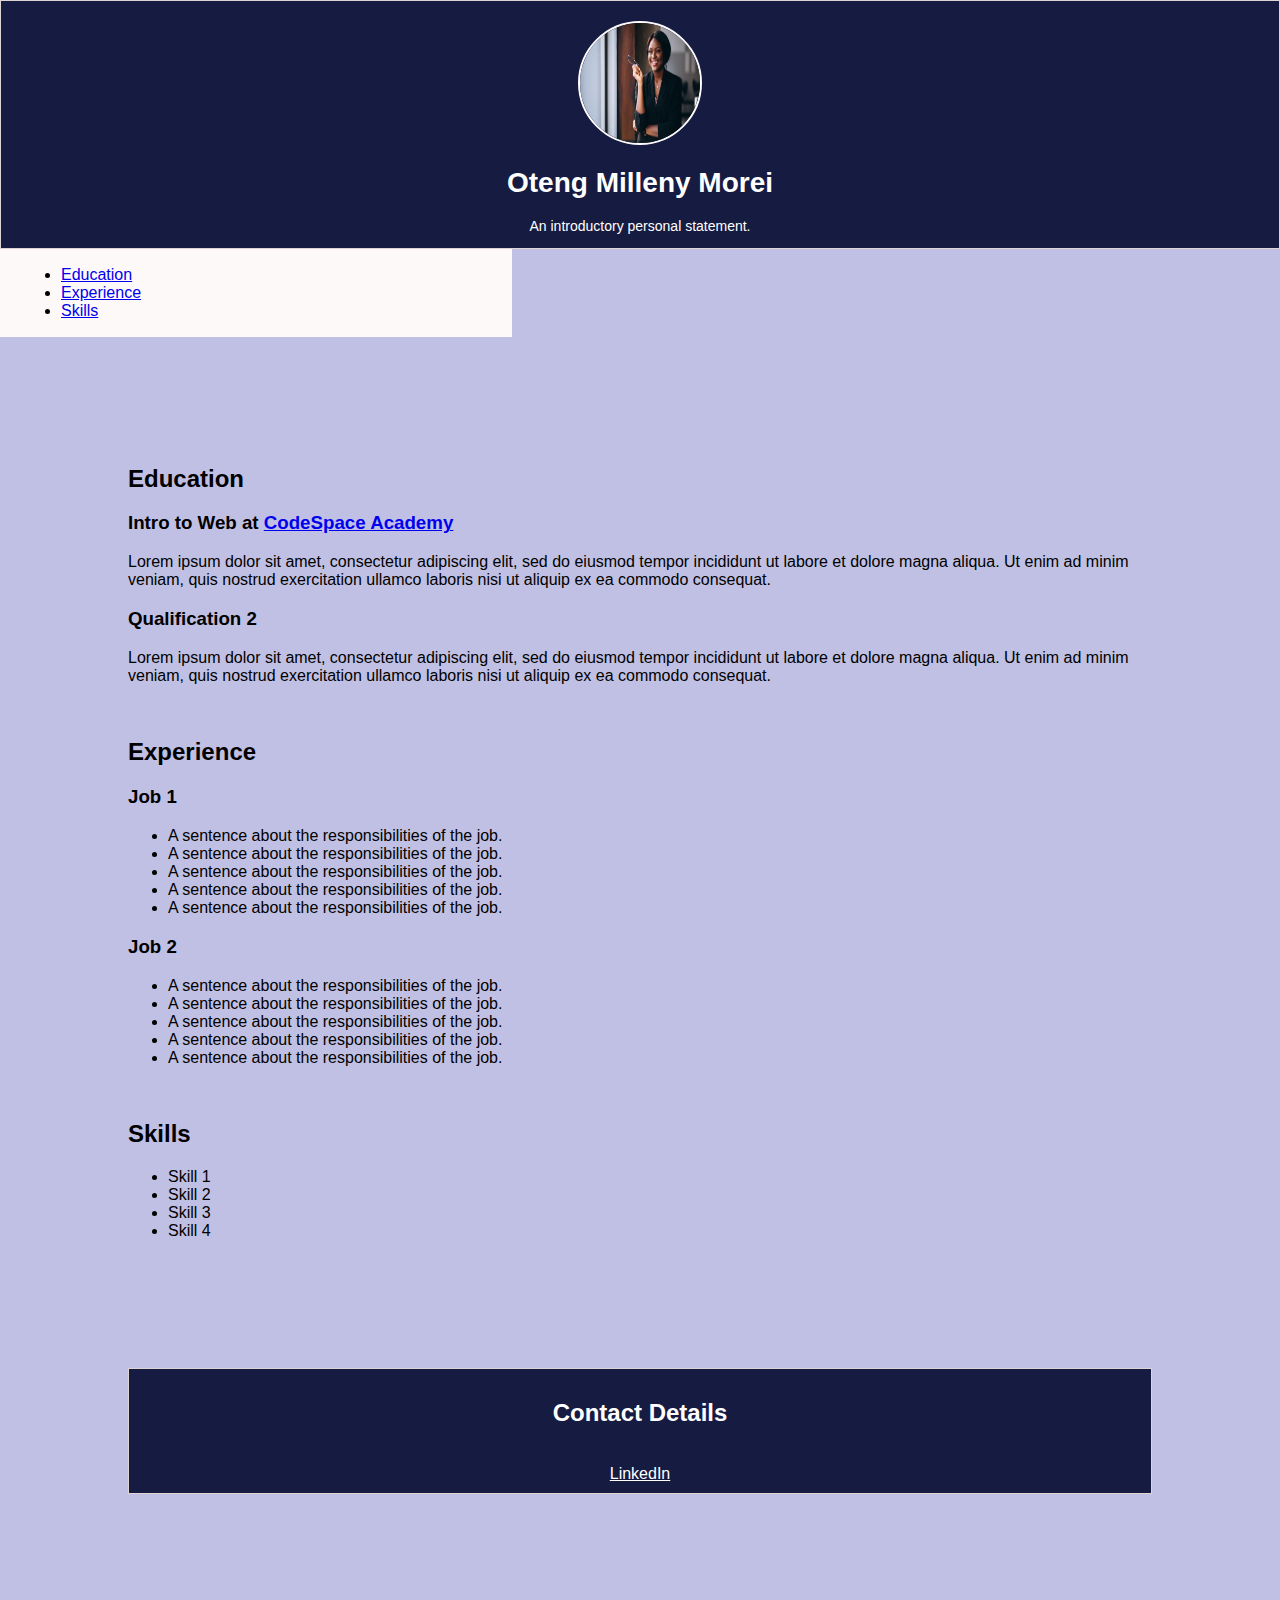
<file: index.html>
<!DOCTYPE html>
<html>

<head>
  <meta charset="UTF-8">
  <title> Oteng Milleny Morei </title>
  <link rel="stylesheet" type="text/css" href="styles.css">
</head>

<body>
  <header>
    <div class="moo">
      <img src="Images/Resume-2-Image.jpg" width="200" height="150">
      <h1>Oteng Milleny Morei</h1>
      <p style="color:rgb(255, 255, 255)"> An introductory personal statement. </p>
  </header>
  <section>
    <aside>
      <ul style="margin-left: 20px;">
        <li><a href="#education">Education</a></li>
        <li><a href="#experience">Experience</a></li>
        <li><a href="#skills">Skills</a></li>
      </ul>
      </div>
    </aside>
    <article>
      <h2 id="education">Education</h2>
      <h3> Intro to Web at <a href="https://codespaceacademy.com">CodeSpace Academy</a></h3>
      <p> Lorem ipsum dolor sit amet, consectetur adipiscing elit, sed do eiusmod tempor incididunt ut labore et dolore
        magna aliqua. Ut enim ad minim veniam, quis nostrud exercitation ullamco laboris nisi ut aliquip ex ea commodo
        consequat. </p>
      <h3> Qualification 2</h3>
      <p>Lorem ipsum dolor sit amet, consectetur adipiscing elit, sed do eiusmod tempor incididunt ut labore et dolore
        magna aliqua. Ut enim ad minim veniam, quis nostrud exercitation ullamco laboris nisi ut aliquip ex ea commodo
        consequat. </p>
        <br>
      <h2 id="experience">Experience</h2>
      <h3>Job 1</h3>
      <ul>
        <li>A sentence about the responsibilities of the job.</li>
        <li>A sentence about the responsibilities of the job.</li>
        <li>A sentence about the responsibilities of the job.</li>
        <li>A sentence about the responsibilities of the job.</li>
        <li>A sentence about the responsibilities of the job.</li> 
      </ul>
      <h3>Job 2</h3>
      <ul>
        <li>A sentence about the responsibilities of the job.</li>
        <li>A sentence about the responsibilities of the job.</li>
        <li>A sentence about the responsibilities of the job.</li>
        <li>A sentence about the responsibilities of the job.</li>
        <li>A sentence about the responsibilities of the job.</li>
      </ul>
      <br>
      <h2 id="skills">Skills</h2>
      <p>
      <ul>
        <li>Skill 1</li>
        <li>Skill 2 </li>
        <li>Skill 3</li>
        <li>Skill 4 </li>
      </ul>
      </p>
    </article>
  </section>
  <footer class="moo">
    <h2 style="color:rgb(255, 255, 255)" id="Contact Details">Contact Details</h2>
    <br>
    <a style="color:rgb(255, 255, 255)" href="https://www.linkedin.com/">LinkedIn</a>
    <br>
  </footer>
</body>
<html>
</file>
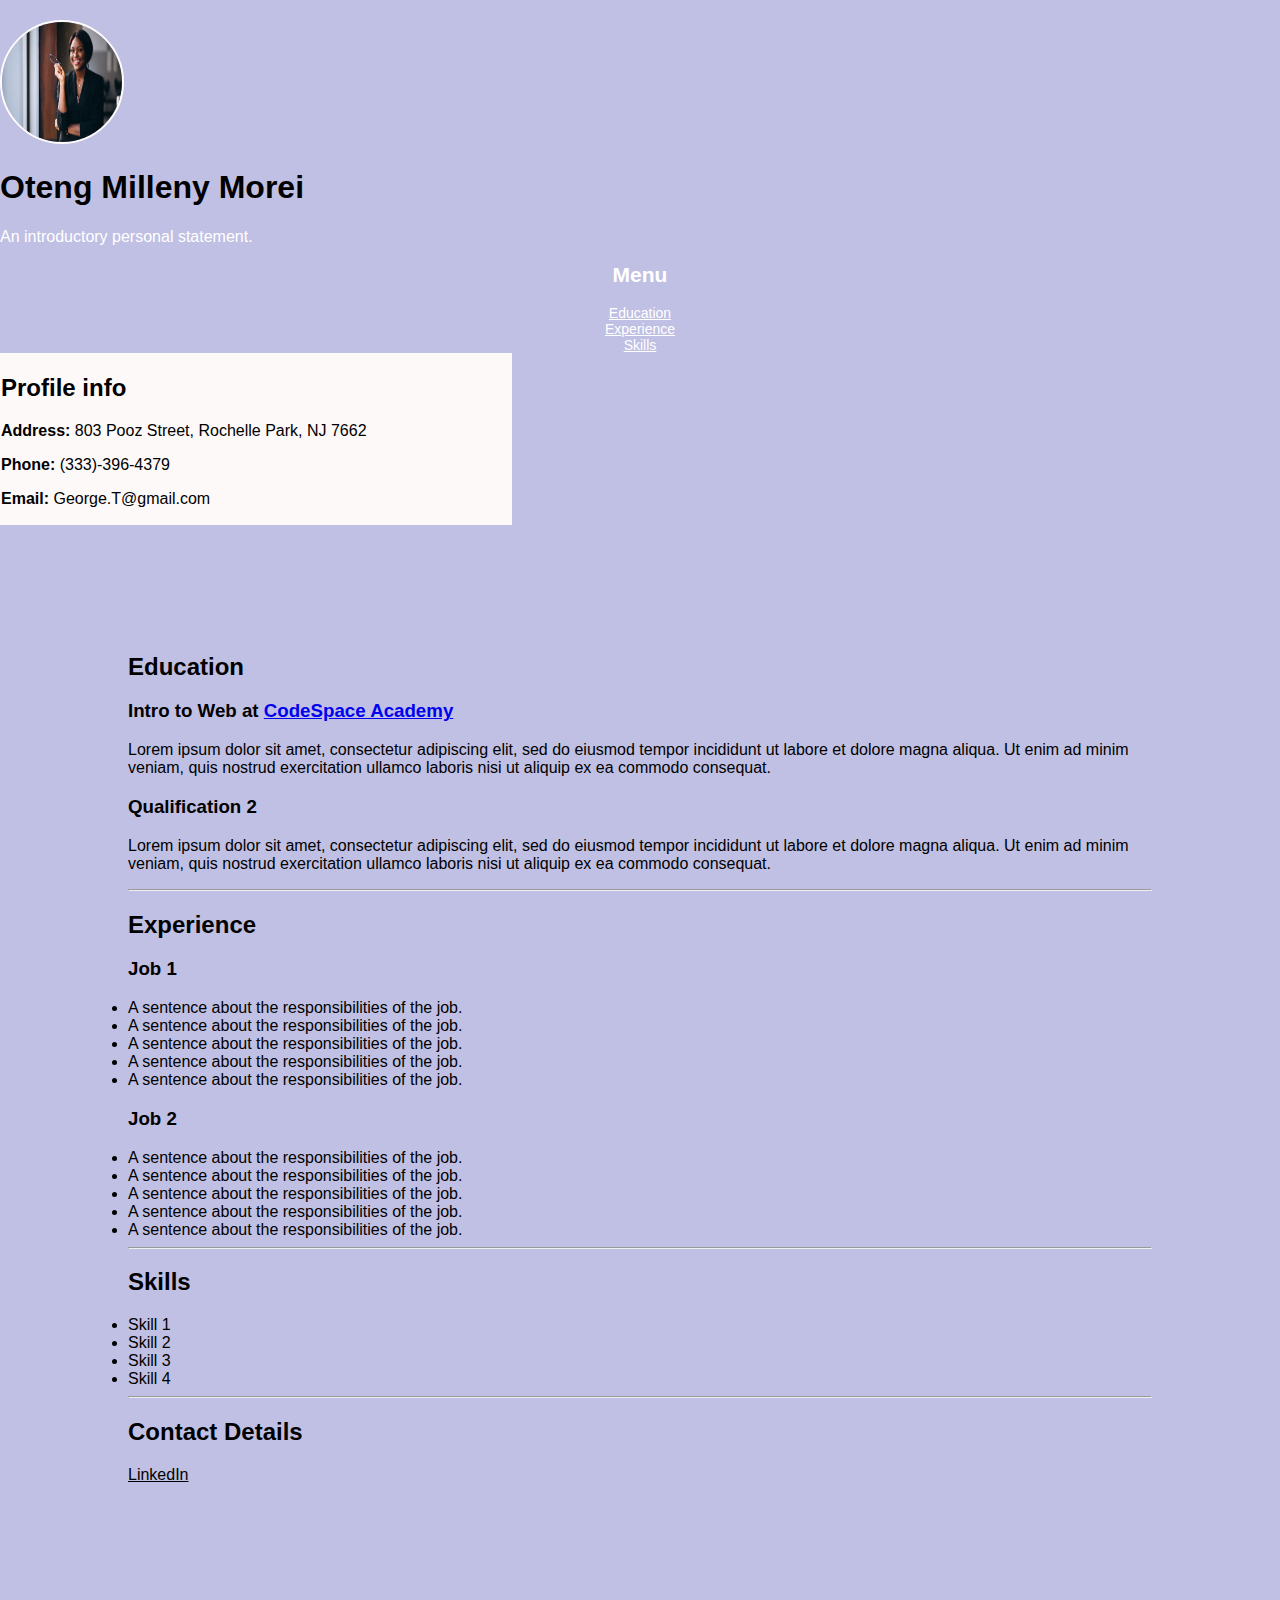
<file: resume6.html>
<!DOCTYPE html>
<html lang="en">
<head>
    <meta charset="UTF-8">
    <meta http-equiv="X-UA-Compatible" content="IE=edge">
    <meta name="viewport" content="width=device-width, initial-scale=1.0">
    <title>Document</title>
    <link rel="stylesheet" href="styles.css">
</head>
<body>

    <main>
        <section id="left-section">
          <img src="Images/Resume-2-Image.jpg" width="200" height="150">
          <h1> Oteng Milleny Morei</h1>
          <p style="color:rgb(255, 255, 255)"> An introductory personal statement. </p>
          <header>
            <h2>Menu </h2>
              <li><a style="color:rgb(255, 255, 255)" href="#education">Education</a></li>
              <li><a style="color:rgb(255, 255, 255)" href="#experience">Experience</a></li>
              <li><a style="color:rgb(255, 255, 255)" href="#skills">Skills</a></li>   
          </header>
        <aside>
          <h2> Profile info</h2>
          <p> <b>Address:</b> 803 Pooz Street, 
            Rochelle Park, NJ
            7662</p>
          <p> <b>Phone:</b> (333)-396-4379 </p>
          <p> <b>Email:</b> George.T@gmail.com</p>
        </aside>
        </section>

        <section id="right-section">
          <article>
            <h2 id="education">Education</h2>
            <h3> Intro to Web at <a href="https://codespaceacademy.com">CodeSpace Academy</a></h3>
            <p> Lorem ipsum dolor sit amet, consectetur adipiscing elit, sed do eiusmod tempor incididunt ut labore et dolore
              magna aliqua. Ut enim ad minim veniam, quis nostrud exercitation ullamco laboris nisi ut aliquip ex ea commodo
              consequat. </p>
            <h3> Qualification 2</h3>
            <p>Lorem ipsum dolor sit amet, consectetur adipiscing elit, sed do eiusmod tempor incididunt ut labore et dolore
              magna aliqua. Ut enim ad minim veniam, quis nostrud exercitation ullamco laboris nisi ut aliquip ex ea commodo
              consequat. </p>
              <hr>
            <h2 id="experience">Experience</h2>
            <h3>Job 1</h3>
              <li>A sentence about the responsibilities of the job.</li>
              <li>A sentence about the responsibilities of the job.</li>
              <li>A sentence about the responsibilities of the job.</li>
              <li>A sentence about the responsibilities of the job.</li>
              <li>A sentence about the responsibilities of the job.</li> 
            <h3>Job 2</h3>
              <li>A sentence about the responsibilities of the job.</li>
              <li>A sentence about the responsibilities of the job.</li>
              <li>A sentence about the responsibilities of the job.</li>
              <li>A sentence about the responsibilities of the job.</li>
              <li>A sentence about the responsibilities of the job.</li>
            <hr>
            <h2 id="skills">Skills</h2>
            <p>
              <li>Skill 1</li>
              <li>Skill 2 </li>
              <li>Skill 3</li>
              <li>Skill 4 </li>
              <hr>
            <h2 style="color:rgb(0, 0, 0)" id="Contact Details">Contact Details</h2>
            <a style="color:rgb(0, 0, 0)" href="https://www.linkedin.com/">LinkedIn</a>
            </p>
          </article>   
        </section>
        
    </main>
    
</body>
</html>
</file>
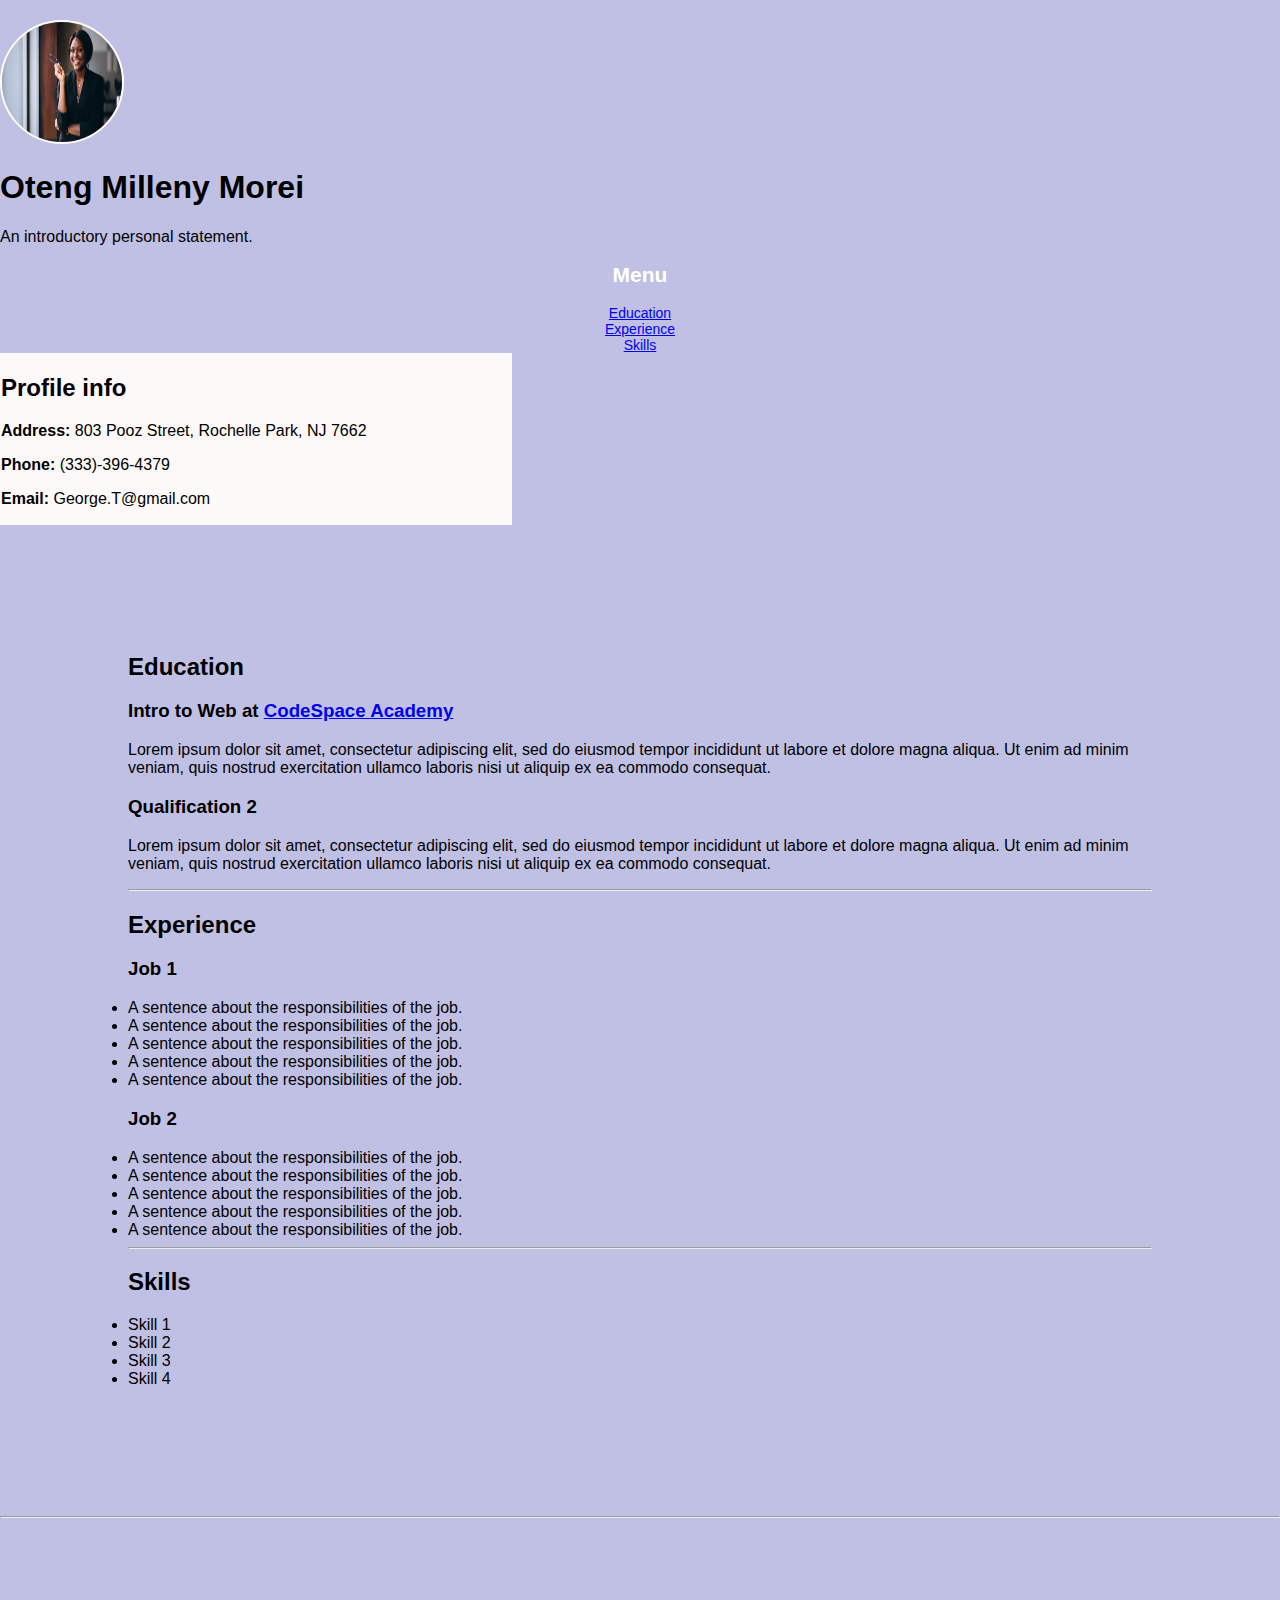
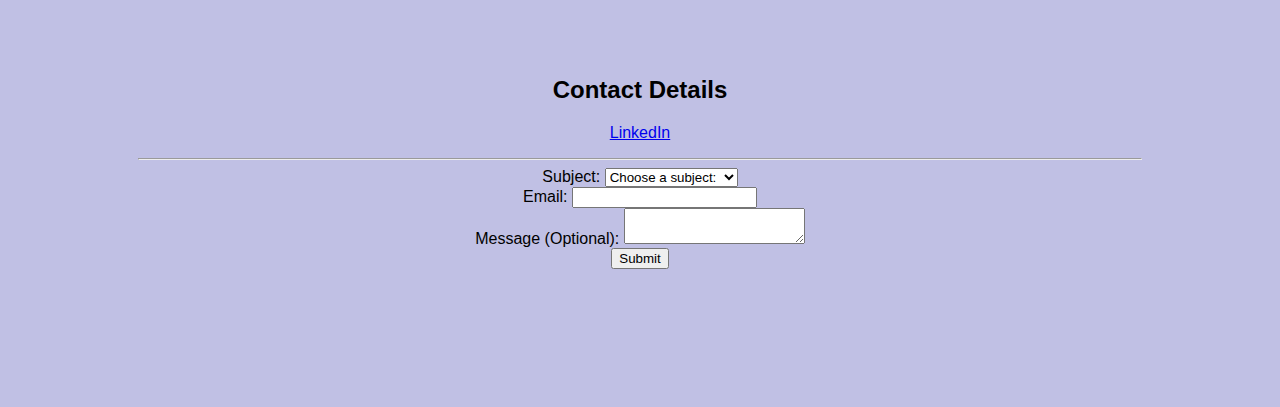
<file: resume7-1.html>
<!DOCTYPE html>
<html lang="en">

<head>
  <meta charset="UTF-8">
  <meta http-equiv="X-UA-Compatible" content="IE=edge">
  <meta name="viewport" content="width=device-width, initial-scale=1.0">
  <title>Document</title>
  <link rel="stylesheet" type="text/css" href="styles.css">
</head>

<body>

  <main>
    <section>
      <img src="Images/Resume-2-Image.jpg" width="200" height="150">
      <h1> Oteng Milleny Morei</h1>
      <p> An introductory personal statement. </p>
      <header>
        <h2>Menu </h2>
        <li><a href="#education">Education</a></li>
        <li><a href="#experience">Experience</a></li>
        <li><a href="#skills">Skills</a></li>
      </header>
      <aside>
        <h2> Profile info</h2>
        <p> <b>Address:</b> 803 Pooz Street,
          Rochelle Park, NJ
          7662</p>
        <p> <b>Phone:</b> (333)-396-4379 </p>
        <p> <b>Email:</b> George.T@gmail.com</p>
      </aside>
      <article>
        <h2 id="education">Education</h2>
        <h3> Intro to Web at <a href="https://codespaceacademy.com">CodeSpace Academy</a></h3>
        <p> Lorem ipsum dolor sit amet, consectetur adipiscing elit, sed do eiusmod tempor incididunt ut labore et
          dolore
          magna aliqua. Ut enim ad minim veniam, quis nostrud exercitation ullamco laboris nisi ut aliquip ex ea commodo
          consequat. </p>
        <h3> Qualification 2</h3>
        <p>Lorem ipsum dolor sit amet, consectetur adipiscing elit, sed do eiusmod tempor incididunt ut labore et dolore
          magna aliqua. Ut enim ad minim veniam, quis nostrud exercitation ullamco laboris nisi ut aliquip ex ea commodo
          consequat. </p>
        <hr>
        <h2 id="experience">Experience</h2>
        <h3>Job 1</h3>
        <li>A sentence about the responsibilities of the job.</li>
        <li>A sentence about the responsibilities of the job.</li>
        <li>A sentence about the responsibilities of the job.</li>
        <li>A sentence about the responsibilities of the job.</li>
        <li>A sentence about the responsibilities of the job.</li>
        <h3>Job 2</h3>
        <li>A sentence about the responsibilities of the job.</li>
        <li>A sentence about the responsibilities of the job.</li>
        <li>A sentence about the responsibilities of the job.</li>
        <li>A sentence about the responsibilities of the job.</li>
        <li>A sentence about the responsibilities of the job.</li>
        <hr>
        <h2 id="skills">Skills</h2>
        <p>
          <li>Skill 1</li>
          <li>Skill 2 </li>
          <li>Skill 3</li>
          <li>Skill 4 </li>
      </article>
      <hr>
    </section>
    <footer>
      
      <h2 id="Contact Details">Contact Details</h2>
      <a href="https://www.linkedin.com/">LinkedIn</a>
      </p>
      <hr>
      <form action="https://formsubmit.co/your-email-here" method="POST">
        <label for="subject">Subject:</label>
        <select id="subject" name="subject" required>
          <option value="">Choose a subject:</option>
          <option value="Job Inquiry">Job Inquiry</option>
          <option value="Freelance Work">Collaboration</option>
          <option value="Networking">Business Proposal</option>
          <option value="Freelance Work">Freelance Work</option>
          <option value="Networking">Networking</option>
          <option value="Other">Other</option>
        </select>
      
        <br />
      
        <label for="email">Email:</label>
        <input type="email" id="email" name="email" required>
      
        <br />
      
        <label for="message">Message (Optional):</label>
        <textarea id="message" name="message"></textarea>
      
        <br />
      
        <input type="submit" value="Submit">
      </form>
      
    </footer>

  </main>

</body>

</html>
</file>
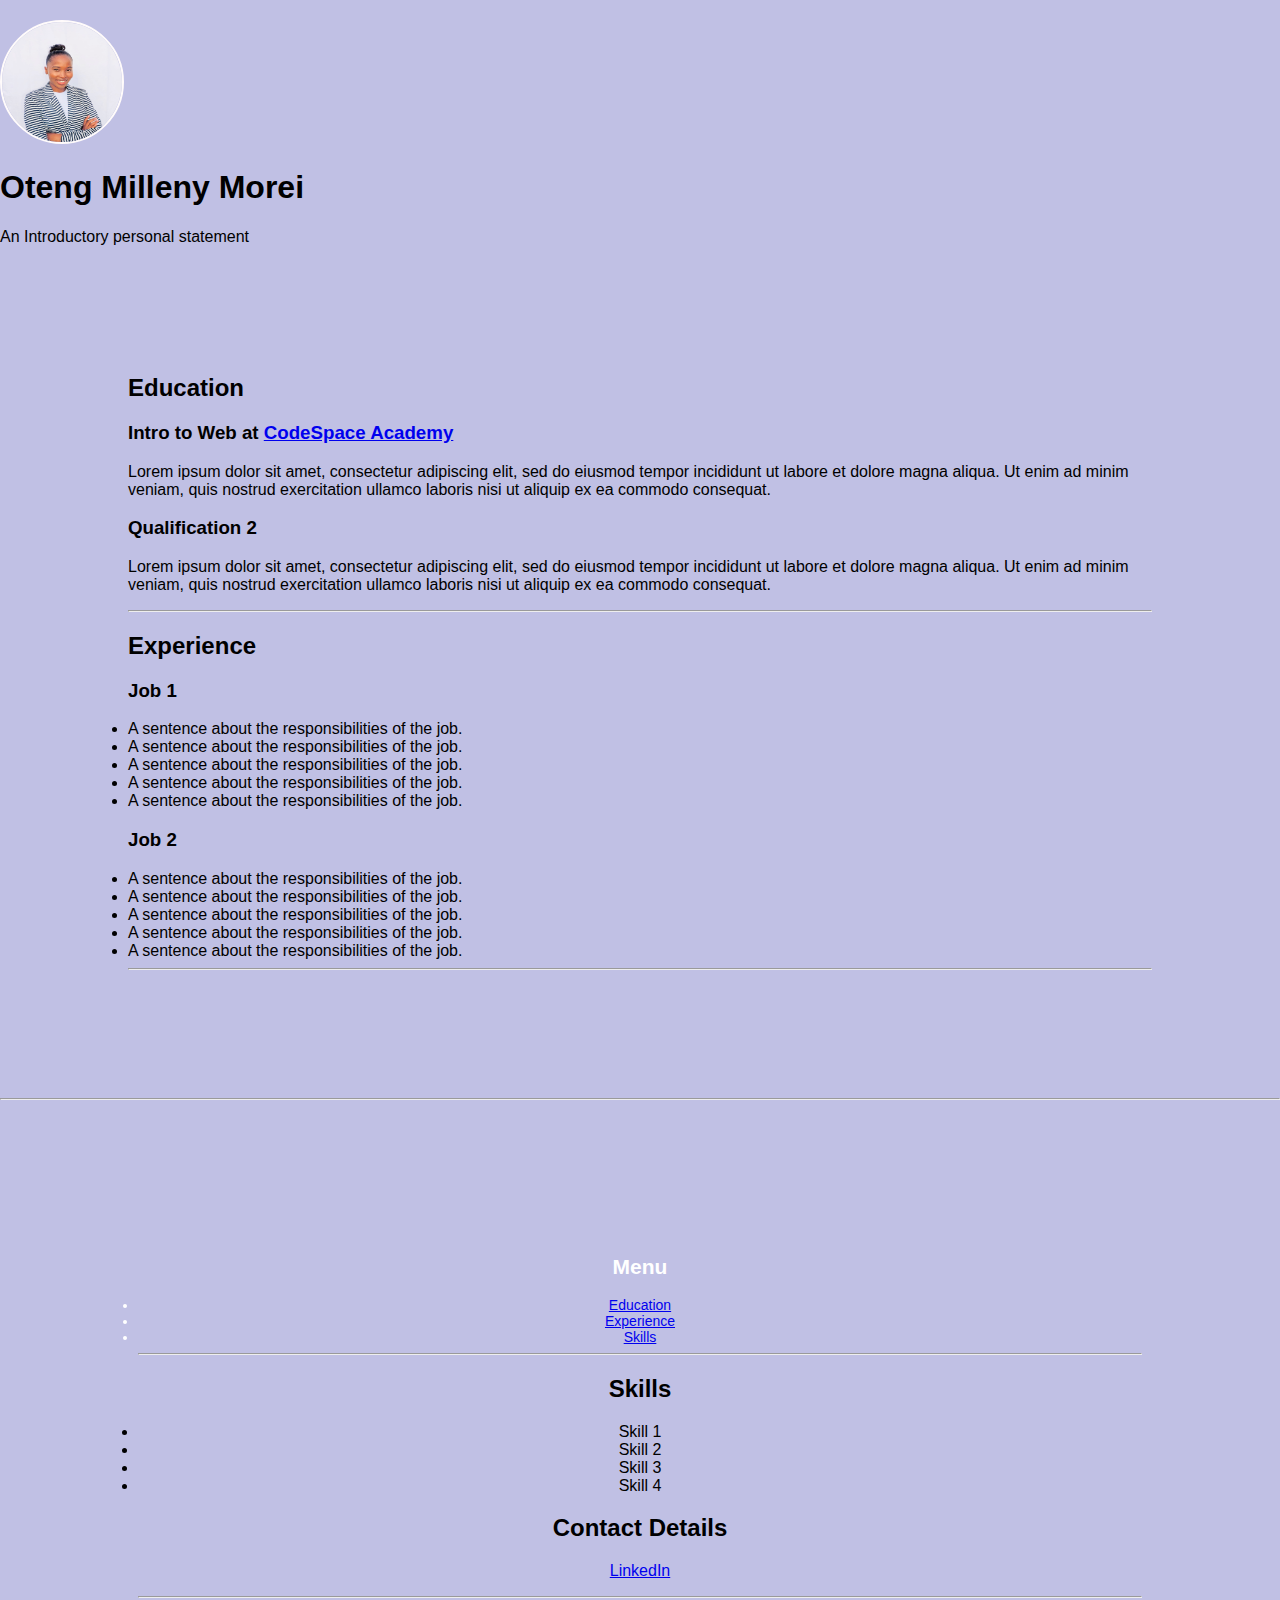
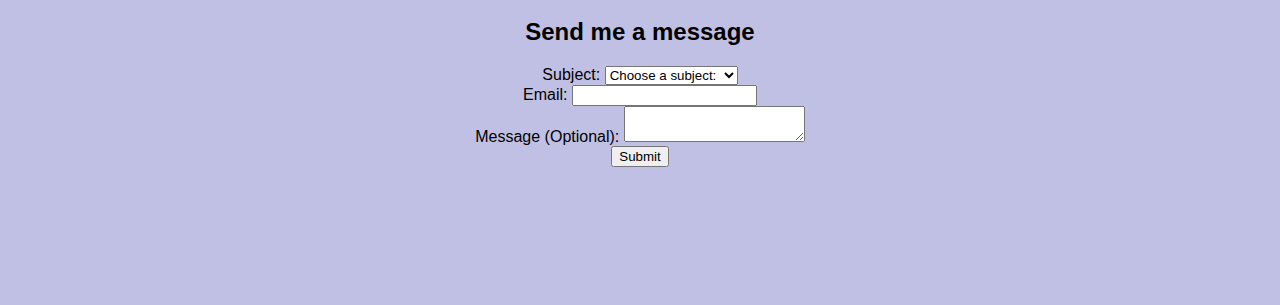
<file: resume7-2.html>
<!DOCTYPE html>
<html lang="en">

<head>
  <meta charset="UTF-8">
  <meta http-equiv="X-UA-Compatible" content="IE=edge">
  <meta name="viewport" content="width=device-width, initial-scale=1.0">
  <title>Document</title>
  <link rel="stylesheet" type="text/css" href="styles.css">
</head>

<body>

  <main>
    <section class="hero">
      <div class="hero-content">
        <div class="profile-pic">
          <picture>
            <source media="(max-width:650px)"srcset=Images/FaceImage.jpg>
            <source media="(max-width:1000px)"srcset=Images/ShoulderImage.jpg>
            <img src="Images/ResumeProfile.jpg"alt="ResumeProfile">
          </picture>
        </div>
        <h1 class="Oteng Milleny Morei">Oteng Milleny Morei</h1>
        <p class="intro">An Introductory personal statement </p>
      </div>
    
      <article>
        <h2 id="education">Education</h2>
        <h3> Intro to Web at <a href="https://codespaceacademy.com">CodeSpace Academy</a></h3>
        <p> Lorem ipsum dolor sit amet, consectetur adipiscing elit, sed do eiusmod tempor incididunt ut labore et
          dolore
          magna aliqua. Ut enim ad minim veniam, quis nostrud exercitation ullamco laboris nisi ut aliquip ex ea commodo
          consequat. </p>
        <h3> Qualification 2</h3>
        <p>Lorem ipsum dolor sit amet, consectetur adipiscing elit, sed do eiusmod tempor incididunt ut labore et dolore
          magna aliqua. Ut enim ad minim veniam, quis nostrud exercitation ullamco laboris nisi ut aliquip ex ea commodo
          consequat. </p>
        <hr>
        <h2 id="experience">Experience</h2>
        <h3>Job 1</h3>
        <li>A sentence about the responsibilities of the job.</li>
        <li>A sentence about the responsibilities of the job.</li>
        <li>A sentence about the responsibilities of the job.</li>
        <li>A sentence about the responsibilities of the job.</li>
        <li>A sentence about the responsibilities of the job.</li>
        <h3>Job 2</h3>
        <li>A sentence about the responsibilities of the job.</li>
        <li>A sentence about the responsibilities of the job.</li>
        <li>A sentence about the responsibilities of the job.</li>
        <li>A sentence about the responsibilities of the job.</li>
        <li>A sentence about the responsibilities of the job.</li>
        <hr>
      </article>
      <hr>
    </section>
    <footer>
      <header>
        <h2>Menu </h2>
        <li><a href="#education">Education</a></li>
        <li><a href="#experience">Experience</a></li>
        <li><a href="#skills">Skills</a></li>
      </header>
      <hr>
      <h2 id="skills">Skills</h2>
        <p>
          <li>Skill 1</li>
          <li>Skill 2 </li>
          <li>Skill 3</li>
          <li>Skill 4 </li>
      <h2 id="Contact Details">Contact Details</h2>
      <a href="https://www.linkedin.com/">LinkedIn</a>
      </p>
      <hr>
      <h2>Send me a message</h2>
      <form action="https://formsubmit.co/your-email-here" method="POST">
        <label for="subject">Subject:</label>
        <select id="subject" name="subject" required>
          <option value="">Choose a subject:</option>
          <option value="Job Inquiry">Job Inquiry</option>
          <option value="Freelance Work">Collaboration</option>
          <option value="Networking">Business Proposal</option>
          <option value="Freelance Work">Freelance Work</option>
          <option value="Networking">Networking</option>
          <option value="Other">Other</option>
        </select>
      
        <br />
      
        <label for="email">Email:</label>
        <input type="email" id="email" name="email" required>
      
        <br />
      
        <label for="message">Message (Optional):</label>
        <textarea id="message" name="message"></textarea>
      
        <br />
      
        <input type="submit" value="Submit">
      </form>
      
    </footer>

  </main>

</body>

</html>
</file>
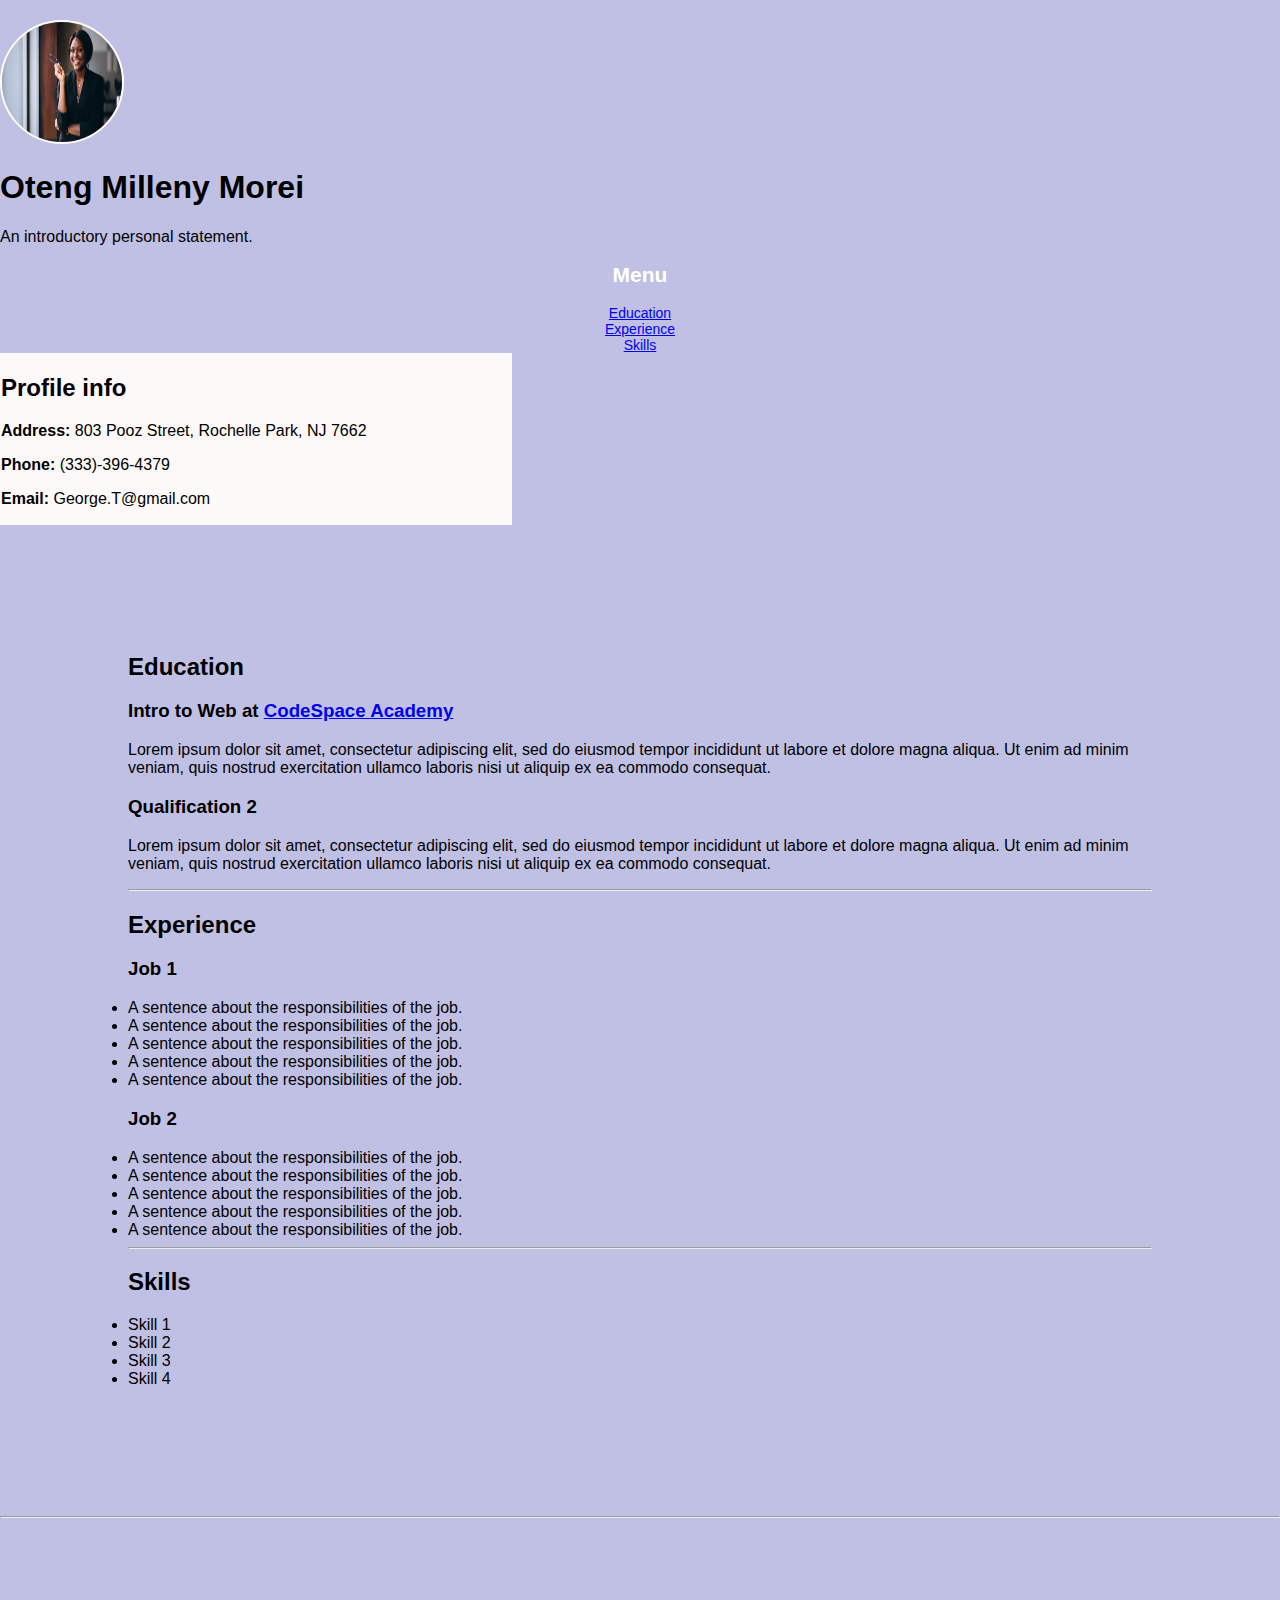
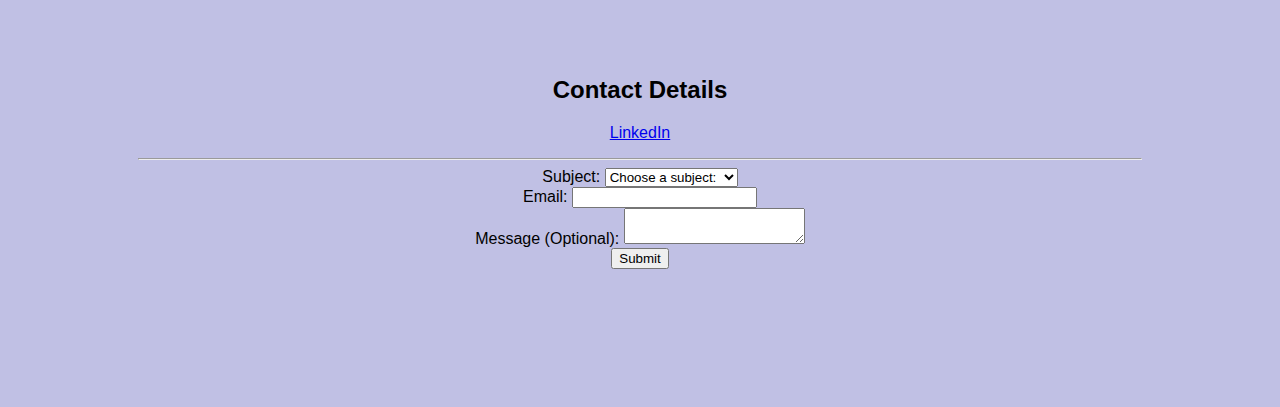
<file: resume7.html>
<!DOCTYPE html>
<html lang="en">

<head>
  <meta charset="UTF-8">
  <meta http-equiv="X-UA-Compatible" content="IE=edge">
  <meta name="viewport" content="width=device-width, initial-scale=1.0">
  <title>Document</title>
  <link rel="stylesheet" type="text/css" href="styles.css">
</head>

<body>

  <main>
    <section id="left-section">
      <img src="Images/Resume-2-Image.jpg" width="200" height="150">
      <h1> Oteng Milleny Morei</h1>
      <p> An introductory personal statement. </p>
      <header>
        <h2>Menu </h2>
        <li><a href="#education">Education</a></li>
        <li><a href="#experience">Experience</a></li>
        <li><a href="#skills">Skills</a></li>
      </header>
      <aside>
        <h2> Profile info</h2>
        <p> <b>Address:</b> 803 Pooz Street,
          Rochelle Park, NJ
          7662</p>
        <p> <b>Phone:</b> (333)-396-4379 </p>
        <p> <b>Email:</b> George.T@gmail.com</p>
      </aside>
    </section>

    <section id="right-section">
      <article>
        <h2 id="education">Education</h2>
        <h3> Intro to Web at <a href="https://codespaceacademy.com">CodeSpace Academy</a></h3>
        <p> Lorem ipsum dolor sit amet, consectetur adipiscing elit, sed do eiusmod tempor incididunt ut labore et
          dolore
          magna aliqua. Ut enim ad minim veniam, quis nostrud exercitation ullamco laboris nisi ut aliquip ex ea commodo
          consequat. </p>
        <h3> Qualification 2</h3>
        <p>Lorem ipsum dolor sit amet, consectetur adipiscing elit, sed do eiusmod tempor incididunt ut labore et dolore
          magna aliqua. Ut enim ad minim veniam, quis nostrud exercitation ullamco laboris nisi ut aliquip ex ea commodo
          consequat. </p>
        <hr>
        <h2 id="experience">Experience</h2>
        <h3>Job 1</h3>
        <li>A sentence about the responsibilities of the job.</li>
        <li>A sentence about the responsibilities of the job.</li>
        <li>A sentence about the responsibilities of the job.</li>
        <li>A sentence about the responsibilities of the job.</li>
        <li>A sentence about the responsibilities of the job.</li>
        <h3>Job 2</h3>
        <li>A sentence about the responsibilities of the job.</li>
        <li>A sentence about the responsibilities of the job.</li>
        <li>A sentence about the responsibilities of the job.</li>
        <li>A sentence about the responsibilities of the job.</li>
        <li>A sentence about the responsibilities of the job.</li>
        <hr>
        <h2 id="skills">Skills</h2>
        <p>
          <li>Skill 1</li>
          <li>Skill 2 </li>
          <li>Skill 3</li>
          <li>Skill 4 </li>
      </article>
      <hr>
    </section>
    <footer>
      
      <h2 id="Contact Details">Contact Details</h2>
      <a href="https://www.linkedin.com/">LinkedIn</a>
      </p>
      <hr>
      <form action="https://formsubmit.co/your-email-here" method="POST">
        <label for="subject">Subject:</label>
        <select id="subject" name="subject" required>
          <option value="">Choose a subject:</option>
          <option value="Job Inquiry">Job Inquiry</option>
          <option value="Freelance Work">Collaboration</option>
          <option value="Networking">Business Proposal</option>
          <option value="Freelance Work">Freelance Work</option>
          <option value="Networking">Networking</option>
          <option value="Other">Other</option>
        </select>
      
        <br />
      
        <label for="email">Email:</label>
        <input type="email" id="email" name="email" required>
      
        <br />
      
        <label for="message">Message (Optional):</label>
        <textarea id="message" name="message"></textarea>
      
        <br />
      
        <input type="submit" value="Submit">
      </form>
      
    </footer>

  </main>

</body>

</html>
</file>
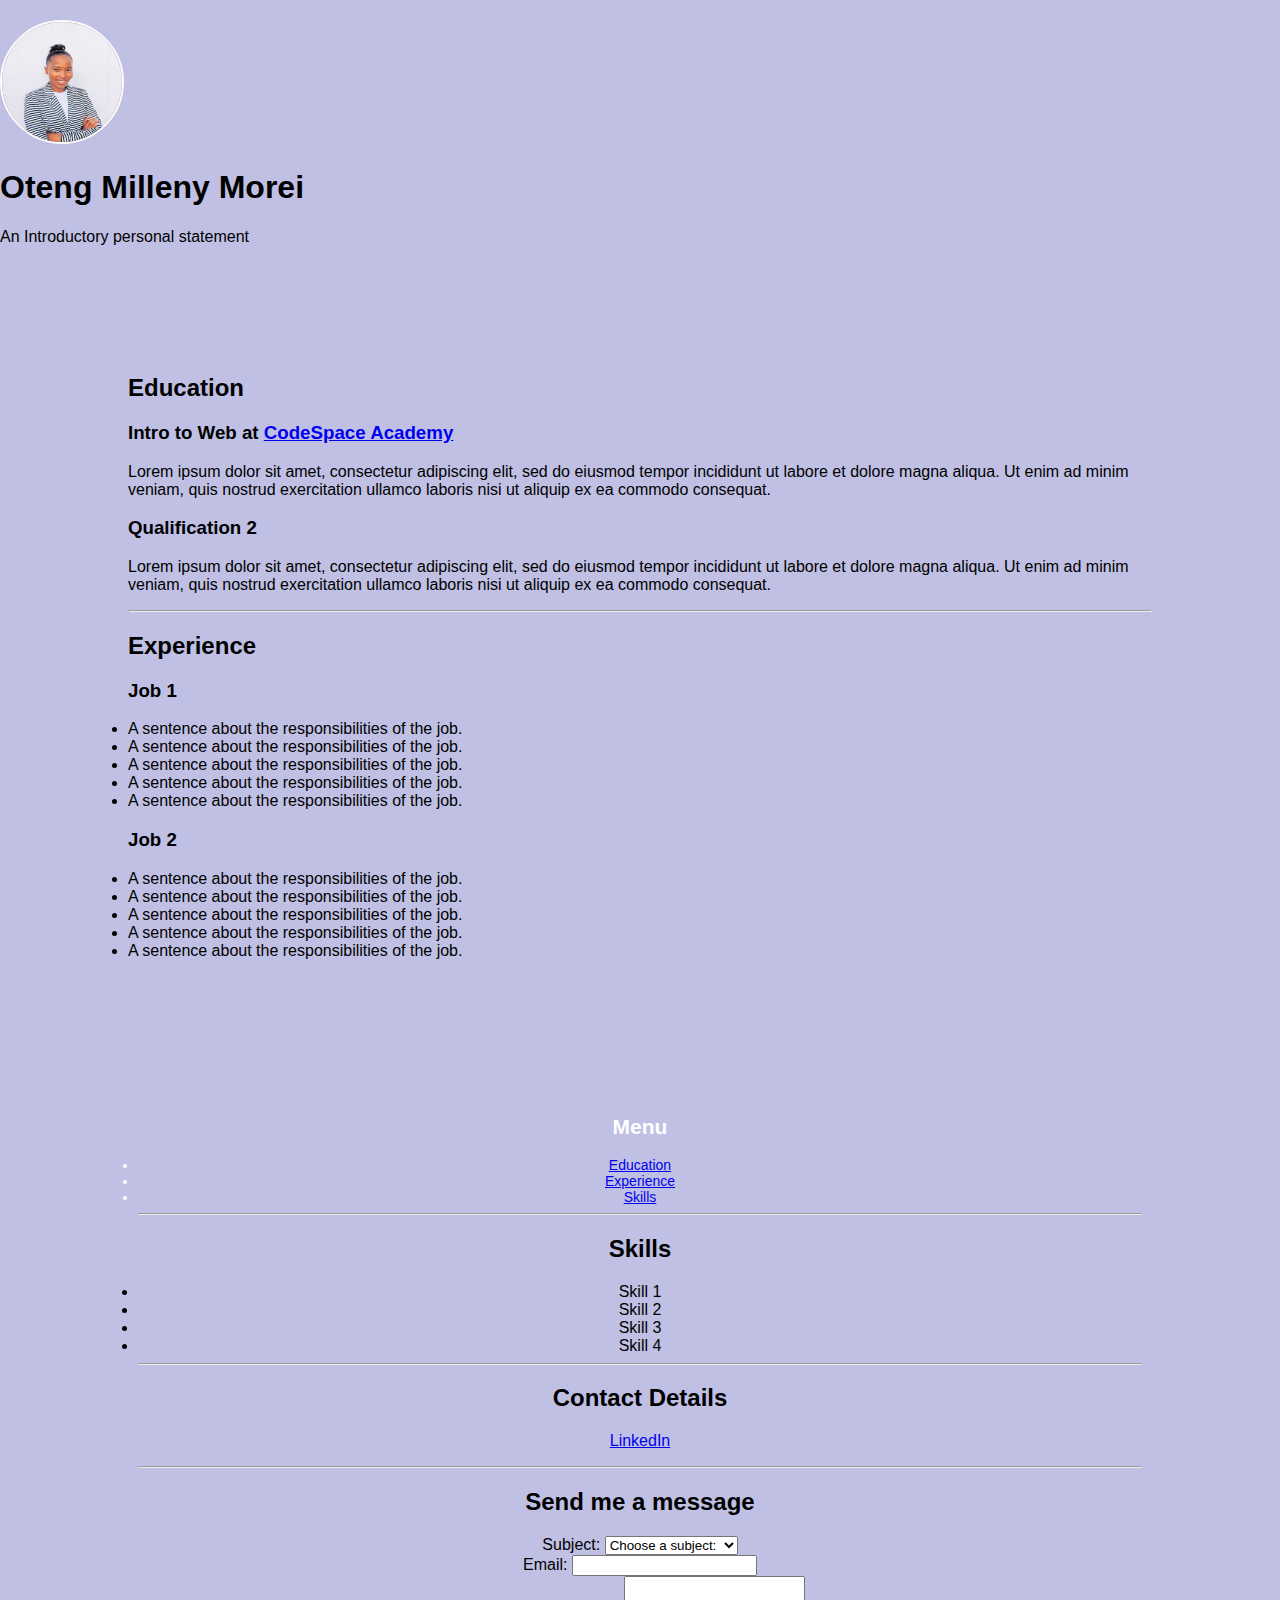
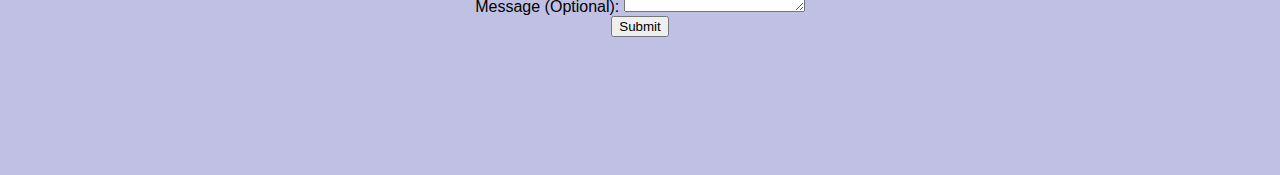
<file: resume8.html>
<!DOCTYPE html>
<html lang="en">

<head>
    <meta charset="UTF-8">
    <meta http-equiv="X-UA-Compatible" content="IE=edge">
    <meta name="viewport" content="width=device-width, initial-scale=1.0">
    <title>Document</title>
    <link rel="stylesheet" type="text/css" href="styles.css">
</head>

<body>

    <main>
        <section class="hero">
            <div class="hero-content">
                <div class="profile-pic">
                    <picture>
                        <source media="(max-width:650px)" srcset=Images/FaceImage.jpg>
                        <source media="(max-width:1000px)" srcset=Images/ShoulderImage.jpg>
                        <img src="Images/ResumeProfile.jpg" alt="ResumeProfile">
                    </picture>
                </div>
                <h1 class="Oteng Milleny Morei">Oteng Milleny Morei</h1>
                <p class="intro">An Introductory personal statement </p>
            </div>

            <article>
                <h2 id="education">Education</h2>
                <h3> Intro to Web at <a href="https://codespaceacademy.com">CodeSpace Academy</a></h3>
                <p> Lorem ipsum dolor sit amet, consectetur adipiscing elit, sed do eiusmod tempor incididunt ut labore
                    et
                    dolore
                    magna aliqua. Ut enim ad minim veniam, quis nostrud exercitation ullamco laboris nisi ut aliquip ex
                    ea commodo
                    consequat. </p>
                <h3> Qualification 2</h3>
                <p>Lorem ipsum dolor sit amet, consectetur adipiscing elit, sed do eiusmod tempor incididunt ut labore
                    et dolore
                    magna aliqua. Ut enim ad minim veniam, quis nostrud exercitation ullamco laboris nisi ut aliquip ex
                    ea commodo
                    consequat. </p>
                <hr>
                <h2 id="experience">Experience</h2>
                <div class="Exp">
                    <div>
                        <h3>Job 1</h3>
                        <li>A sentence about the responsibilities of the job.</li>
                        <li>A sentence about the responsibilities of the job.</li>
                        <li>A sentence about the responsibilities of the job.</li>
                        <li>A sentence about the responsibilities of the job.</li>
                        <li>A sentence about the responsibilities of the job.</li>
                    </div>
                    <div class="Job2">
                        <h3>Job 2</h3>
                        <li>A sentence about the responsibilities of the job.</li>
                        <li>A sentence about the responsibilities of the job.</li>
                        <li>A sentence about the responsibilities of the job.</li>
                        <li>A sentence about the responsibilities of the job.</li>
                        <li>A sentence about the responsibilities of the job.</li>
                    </div>
                </div>
            </article>
        </section>
        <footer>
            <header>
                <h2>Menu </h2>
                <li><a href="#education">Education</a></li>
                <li><a href="#experience">Experience</a></li>
                <li><a href="#skills">Skills</a></li>
            </header>
            <hr>
            <h2>Skills</h2>
            <li>Skill 1</li>
            <li>Skill 2 </li>
            <li>Skill 3</li>
            <li>Skill 4 </li>
            <hr>
            <h2 id="Contact Details">Contact Details</h2>
            <a href="https://www.linkedin.com/">LinkedIn</a>
            </p>
            <hr>
            <h2>Send me a message</h2>
            <form action="https://formsubmit.co/your-email-here" method="POST">
                <label for="subject">Subject:</label>
                <select id="subject" name="subject" required>
                    <option value="">Choose a subject:</option>
                    <option value="Job Inquiry">Job Inquiry</option>
                    <option value="Freelance Work">Collaboration</option>
                    <option value="Networking">Business Proposal</option>
                    <option value="Freelance Work">Freelance Work</option>
                    <option value="Networking">Networking</option>
                    <option value="Other">Other</option>
                </select>
                <br />

                <label for="email">Email:</label>
                <input type="email" id="email" name="email" required>

                <br />

                <label for="message">Message (Optional):</label>
                <textarea id="message" name="message"></textarea>

                <br />

                <input type="submit" value="Submit">
            </form>

        </footer>
</body>

</html>
</file>
<file: styles.css>
body {
  background-color: #c0c0e4;
  font-family: Arial, sans-serif;
  margin: 0px;
}

header {
  color: #ffffff;
  font-size: 14px;
  text-align: center;
}

.moo {
  background-color: rgb(22, 27, 66);
  border: 1px solid #dfd4d4;
}

img {
  margin-top: 20px;
  height: 120px;
  width: 120px;
  border-radius: 130px;
  background-color: rgb(149, 148, 155);
  border: 2px solid #fffbfb;
}

aside {
  background-color: #fef9f9;
  margin-right: 60%;
  padding: 1px
  
}

article{
  margin: 10%;
  
  
}


footer {
  margin: 10%;
  text-align: center;
  padding: 10px;
}
</file>
